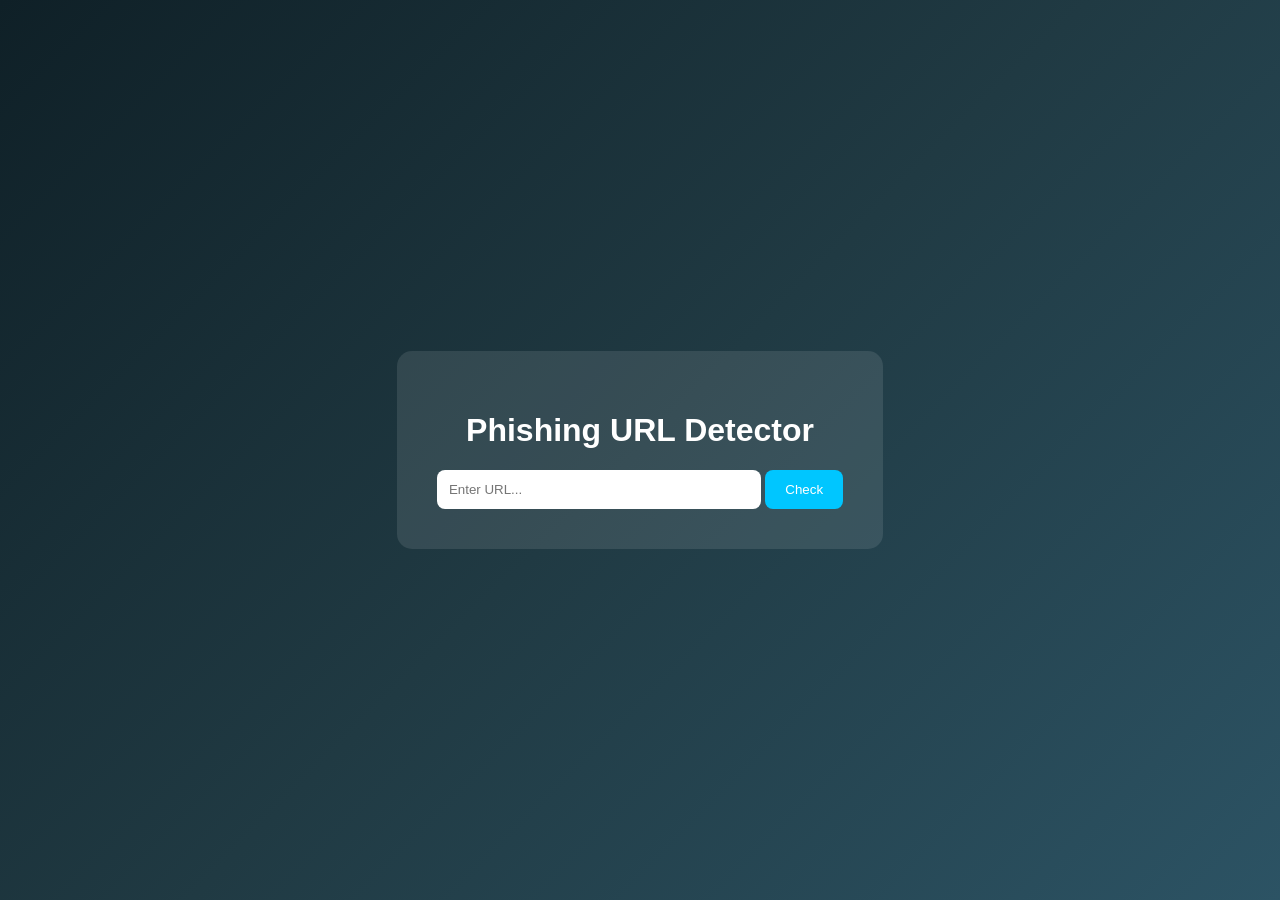
<file: frontend/index.html>
<!DOCTYPE html>
<html>
<head>
    <title>Phishing Detector</title>
    <link rel="stylesheet" href="style.css">
</head>
<body>

<div class="container">
    <h1>Phishing URL Detector</h1>
    <input type="text" id="urlInput" placeholder="Enter URL...">
    <button onclick="checkURL()">Check</button>
</div>

<div id="popup" class="popup hidden">
    <div class="popup-content">
        <span class="close" onclick="closePopup()">×</span>

        <div id="icon"></div>
        <h2 id="resultText"></h2>
        <p id="urlDisplay"></p>

        <div id="checks"></div>
    </div>
</div>

<script src="script.js"></script>
</body>
</html>
</file>
<file: frontend/style.css>
body {
    font-family: Arial;
    background: linear-gradient(135deg, #0f2027, #203a43, #2c5364);
    color: white;
    text-align: center;

    display: flex;
    justify-content: center;
    align-items: center;
    height: 100vh;

    margin: 0;
}

.container {
    background: rgba(255,255,255,0.1);
    padding: 40px;
    border-radius: 15px;
    display: inline-block;
}

input {
    padding: 12px;
    width: 300px;
    border-radius: 8px;
    border: none;
}

button {
    padding: 12px 20px;
    border-radius: 8px;
    border: none;
    background: #00c6ff;
    color: white;
    cursor: pointer;
}

.popup {
    position: fixed;
    top: 0;
    width: 100%;
    height: 100%;
    background: rgba(0,0,0,0.7);
    display: flex;
    justify-content: center;
    align-items: center;
}

.hidden {
    display: none;
}

.popup-content {
    background: #1e293b;
    padding: 30px;
    border-radius: 15px;
    width: 400px;
}

.close {
    float: right;
    cursor: pointer;
}

.good {
    color: #4ade80;
}

.bad {
    color: #f87171;
}
</file>
